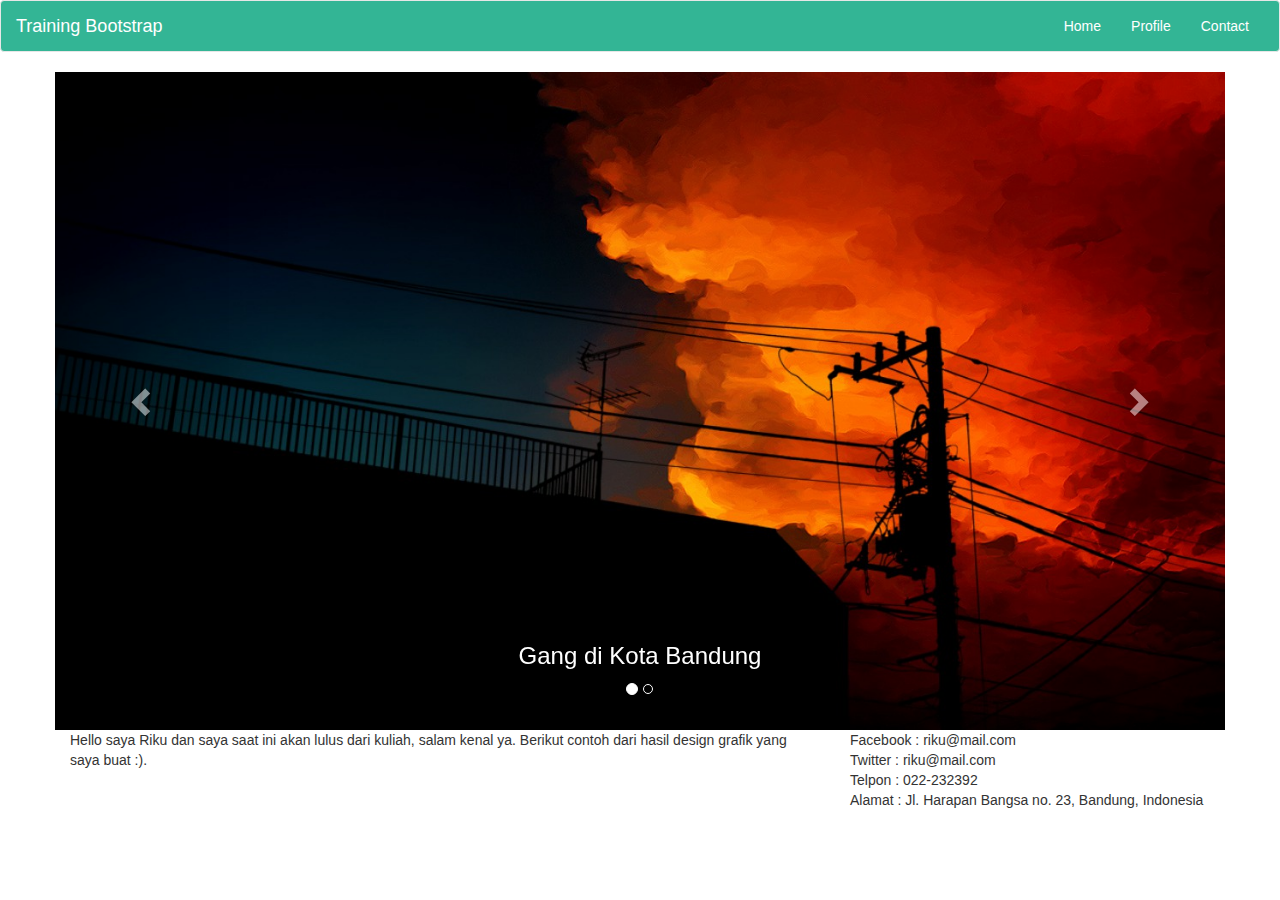
<file: index.html>
<!DOCTYPE html>
<html lang="en">
  <head>
    <meta charset="utf-8">
    <meta http-equiv="X-UA-Compatible" content="IE=edge">
    <meta name="viewport" content="width=device-width, initial-scale=1">
    <title>Training Bootstrap</title>

    <!-- Bootstrap -->
    <link href="css/bootstrap.css" rel="stylesheet">

    <!-- HTML5 shim and Respond.js for IE8 support of HTML5 elements and media queries -->
    <!-- WARNING: Respond.js doesn't work if you view the page via file:// -->
    <!--[if lt IE 9]>
      <script src="https://oss.maxcdn.com/html5shiv/3.7.2/html5shiv.min.js"></script>
      <script src="https://oss.maxcdn.com/respond/1.4.2/respond.min.js"></script>
    <![endif]-->
  </head>
  <body>
    <!-- jQuery (necessary for Bootstrap's JavaScript plugins) -->
    <script src="https://ajax.googleapis.com/ajax/libs/jquery/1.11.2/jquery.min.js"></script>
    <!-- Include all compiled plugins (below), or include individual files as needed -->
    <script src="js/bootstrap.min.js"></script>
	
	<nav class="navbar navbar-default">
  <div class="container-fluid">
    <!-- Brand and toggle get grouped for better mobile display -->
    <div class="navbar-header">
      <button type="button" class="navbar-toggle collapsed" data-toggle="collapse" data-target="#bs-example-navbar-collapse-1">
        <span class="sr-only">Training Bootstrap</span>
        <span class="icon-bar"></span>
        <span class="icon-bar"></span>
        <span class="icon-bar"></span>
      </button>
      <a class="navbar-brand" href="#">Training Bootstrap</a>
    </div>

    <!-- Collect the nav links, forms, and other content for toggling -->
    <div class="collapse navbar-collapse" id="bs-example-navbar-collapse-1">
      <form class="navbar-form navbar-left" role="search">

      </form>
      <ul class="nav navbar-nav navbar-right">
        <li><a href="index.html">Home</a></li>
		<li><a href="profile.html">Profile</a></li>
		<li><a href="contact.html">Contact</a></li>     
      </ul>
	  </div>
	   </div> 
	</nav>
	<div class = "container">
	<div class="row">
	<div id="myCarousel" class="carousel slide" data-ride="carousel">
	  <!-- Indicators -->
	  <ol class="carousel-indicators">
		<li data-target="#myCarousel" data-slide-to="0" class="active"></li>
		<li data-target="#myCarousel" data-slide-to="1"></li>
	  </ol>

	  <!-- Wrapper for slides -->
	  <div class="carousel-inner" role="listbox">
		<div class="item active">		
		  <img src="sore-hari.jpg" alt="Chania">
		  <div class="carousel-caption">
			<h3>Gang di Kota Bandung</h3>
		  </div>
		</div>

		<div class="item">
		  <img src="kuil.jpg" alt="Chania">
		</div>
	  </div>

	  <!-- Left and right controls -->
	  <a class="left carousel-control" href="#myCarousel" role="button" data-slide="prev">
		<span class="glyphicon glyphicon-chevron-left" aria-hidden="true"></span>
		<span class="sr-only">Previous</span>
	  </a>
	  <a class="right carousel-control" href="#myCarousel" role="button" data-slide="next">
		<span class="glyphicon glyphicon-chevron-right" aria-hidden="true"></span>
		<span class="sr-only">Next</span>
	  </a>
	</div>
	</div> 
	<div class="row">
		  <div class="col-md-8">
			<p>Hello saya Riku dan saya saat ini akan lulus dari kuliah,
			salam kenal ya. Berikut contoh dari hasil design grafik yang saya buat :).</p>
		   </div>
		   <div class="col-md-4">
			<p>Facebook : riku@mail.com<br>
			Twitter : riku@mail.com<br>
			Telpon : 022-232392<br>
			Alamat : Jl. Harapan Bangsa no. 23, Bandung, Indonesia</p>
		  </div>
	</div>
    </div><!-- /.navbar-collapse-->
		
	
  </body>
</html>
</file>
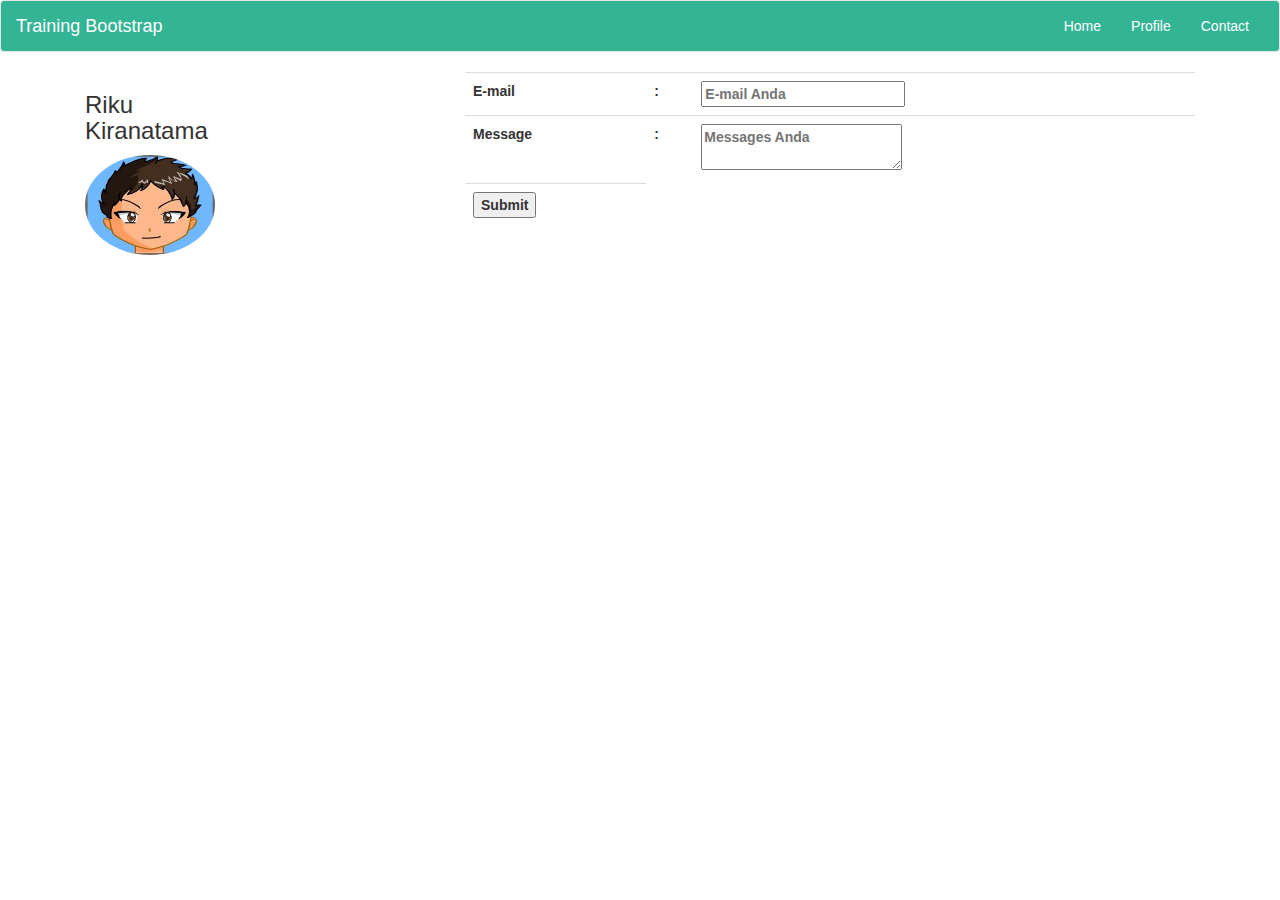
<file: contact.html>
<!DOCTYPE html>
<html lang="en">
  <head>
    <meta charset="utf-8">
    <meta http-equiv="X-UA-Compatible" content="IE=edge">
    <meta name="viewport" content="width=device-width, initial-scale=1">
    <title>Contact</title>

    <!-- Bootstrap -->
    <link href="css/bootstrap.css" rel="stylesheet">

    <!-- HTML5 shim and Respond.js for IE8 support of HTML5 elements and media queries -->
    <!-- WARNING: Respond.js doesn't work if you view the page via file:// -->
    <!--[if lt IE 9]>
      <script src="https://oss.maxcdn.com/html5shiv/3.7.2/html5shiv.min.js"></script>
      <script src="https://oss.maxcdn.com/respond/1.4.2/respond.min.js"></script>
    <![endif]-->
  </head>
  <body>
    <!-- jQuery (necessary for Bootstrap's JavaScript plugins) -->
    <script src="https://ajax.googleapis.com/ajax/libs/jquery/1.11.2/jquery.min.js"></script>
    <!-- Include all compiled plugins (below), or include individual files as needed -->
    <script src="js/bootstrap.min.js"></script>
	
	<nav class="navbar navbar-default">
  <div class="container-fluid">
		<!-- Brand and toggle get grouped for better mobile display -->
		<div class="navbar-header">
		  <button type="button" class="navbar-toggle collapsed" data-toggle="collapse" data-target="#bs-example-navbar-collapse-1">
			<span class="sr-only">Training Bootstrap</span>
			<span class="icon-bar"></span>
			<span class="icon-bar"></span>
			<span class="icon-bar"></span>
		  </button>
		  <a class="navbar-brand" href="#">Training Bootstrap</a>
		</div>
		<div class="collapse navbar-collapse" id="bs-example-navbar-collapse-1">
		  <form class="navbar-form navbar-left" role="search">

		  </form>
		  <ul class="nav navbar-nav navbar-right">
			<li><a href="index.html">Home</a></li>
			<li><a href="profile.html">Profile</a></li>
			<li><a href="contact.html">Contact</a></li>       
		  </ul>
		</div>
		
   </div>
   </nav>
	<div class="container">
		<div class="col-md-4">
			<h3>Riku<br>Kiranatama</h3>	
			<img src="face.jpg" class="img-circle" alt="Cinque Terre" width="130" height="100">
		</div>
		<div class = "col-md-8">
			<table class="table" border = "0">
				<tr>
					<th>E-mail</th>
					<th>:</th>
					<th><input type = "text" placeholder = "E-mail Anda"/></th>
				</tr>
				<tr>
					<th>Message</th>
					<th>:</th>
					<th><textarea placeholder = "Messages Anda"></textarea></th>
				</tr>
				<tr>
					<th><input type = "submit"></th>
				</tr>	
				
			</table>
		</div>
	</div>
</file>
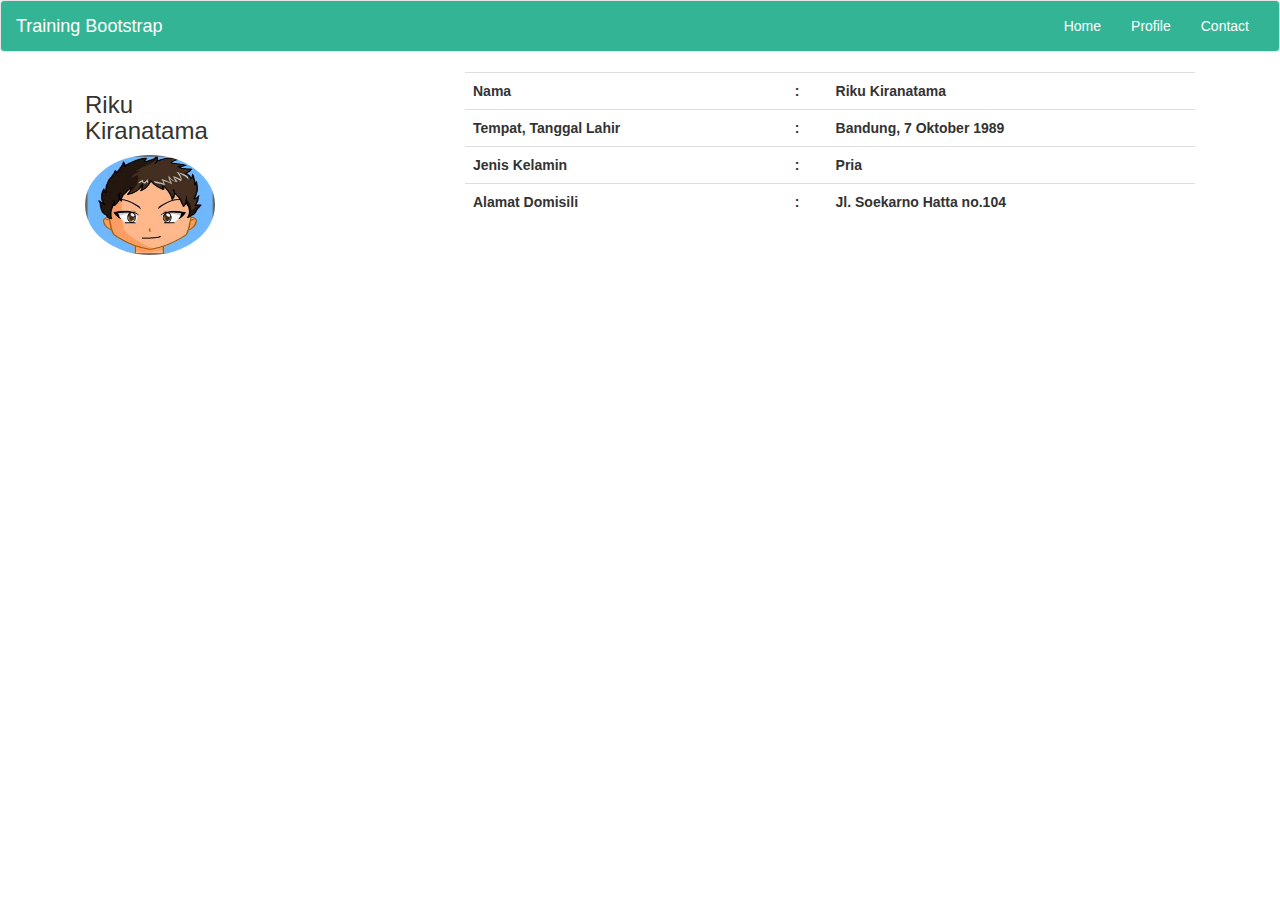
<file: profile.html>
<!DOCTYPE html>
<html lang="en">
  <head>
    <meta charset="utf-8">
    <meta http-equiv="X-UA-Compatible" content="IE=edge">
    <meta name="viewport" content="width=device-width, initial-scale=1">
    <title>Profile</title>

    <!-- Bootstrap -->
    <link href="css/bootstrap.css" rel="stylesheet">

    <!-- HTML5 shim and Respond.js for IE8 support of HTML5 elements and media queries -->
    <!-- WARNING: Respond.js doesn't work if you view the page via file:// -->
    <!--[if lt IE 9]>
      <script src="https://oss.maxcdn.com/html5shiv/3.7.2/html5shiv.min.js"></script>
      <script src="https://oss.maxcdn.com/respond/1.4.2/respond.min.js"></script>
    <![endif]-->
  </head>
  <body>
    <!-- jQuery (necessary for Bootstrap's JavaScript plugins) -->
    <script src="https://ajax.googleapis.com/ajax/libs/jquery/1.11.2/jquery.min.js"></script>
    <!-- Include all compiled plugins (below), or include individual files as needed -->
    <script src="js/bootstrap.min.js"></script>
	
	<nav class="navbar navbar-default">
  <div class="container-fluid">
		<!-- Brand and toggle get grouped for better mobile display -->
		<div class="navbar-header">
		  <button type="button" class="navbar-toggle collapsed" data-toggle="collapse" data-target="#bs-example-navbar-collapse-1">
			<span class="sr-only">Training Bootstrap</span>
			<span class="icon-bar"></span>
			<span class="icon-bar"></span>
			<span class="icon-bar"></span>
		  </button>
		  <a class="navbar-brand" href="#">Training Bootstrap</a>
		</div>
		<div class="collapse navbar-collapse" id="bs-example-navbar-collapse-1">
		  <form class="navbar-form navbar-left" role="search">

		  </form>
		  <ul class="nav navbar-nav navbar-right">
			<li><a href="index.html">Home</a></li>
			<li><a href="profile.html">Profile</a></li>
			<li><a href="contact.html">Contact</a></li>       
		  </ul>
		</div>
		
   </div>
   </nav>
    <!-- Collect the nav links, forms, and other content for toggling -->
    
	<div class="container">
		<div class="col-md-4">
			<h3>Riku<br>Kiranatama</h3>	
			<img src="face.jpg" class="img-circle" alt="Cinque Terre" width="130" height="100">
			</img>
		</div>
		<div class = "col-md-8">
			<table class="table" border = "0">
				<tr>
					<th>Nama</th>
					<th>:</th>
					<th>Riku Kiranatama</th>
				</tr>
				<tr>
					<th>Tempat, Tanggal Lahir</th>
					<th>:</th>
					<th>Bandung, 7 Oktober 1989</th>
				</tr>
				<tr>
					<th>Jenis Kelamin</th>
					<th>:</th>
					<th>Pria</th>
				</tr>	
				<tr>
					<th>Alamat Domisili</th>
					<th>:</th>
					<th>Jl. Soekarno Hatta no.104</th>
				</tr>	
			</table>
		</div>
	</div>
</file>
